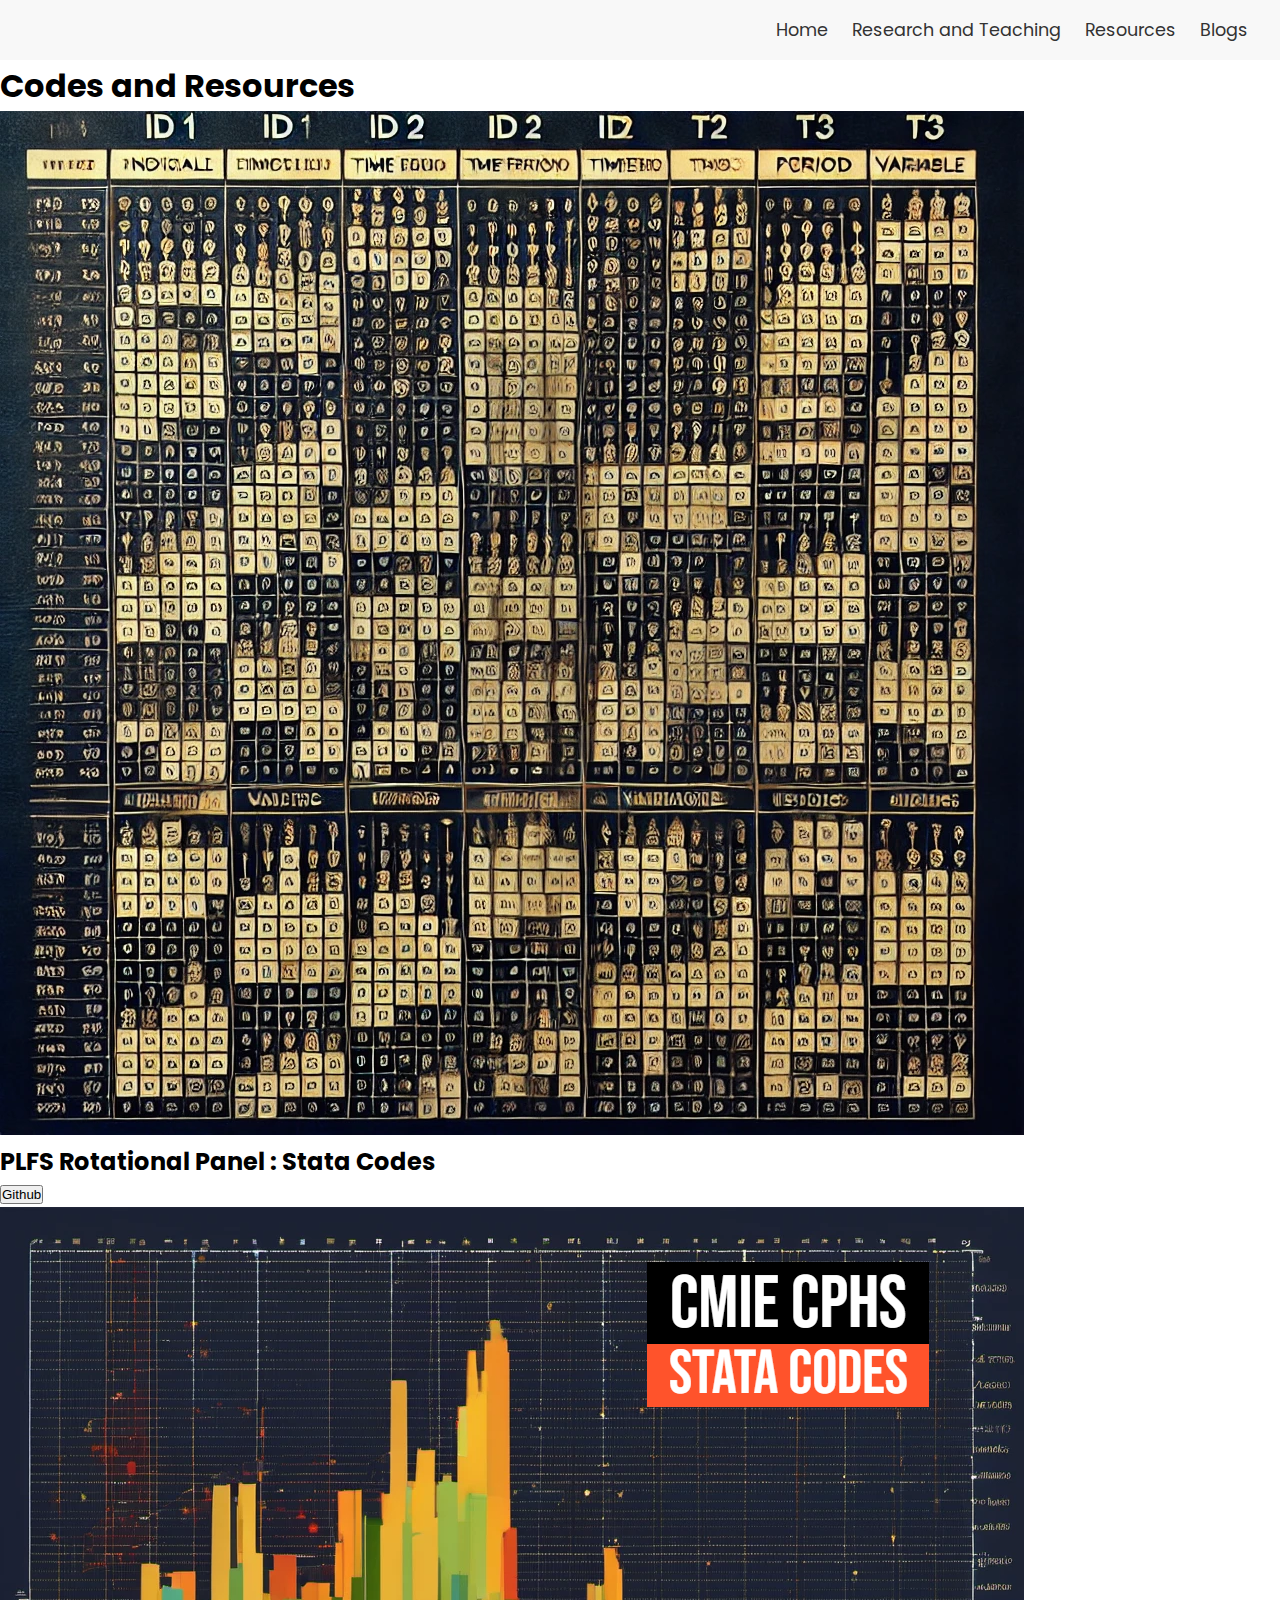
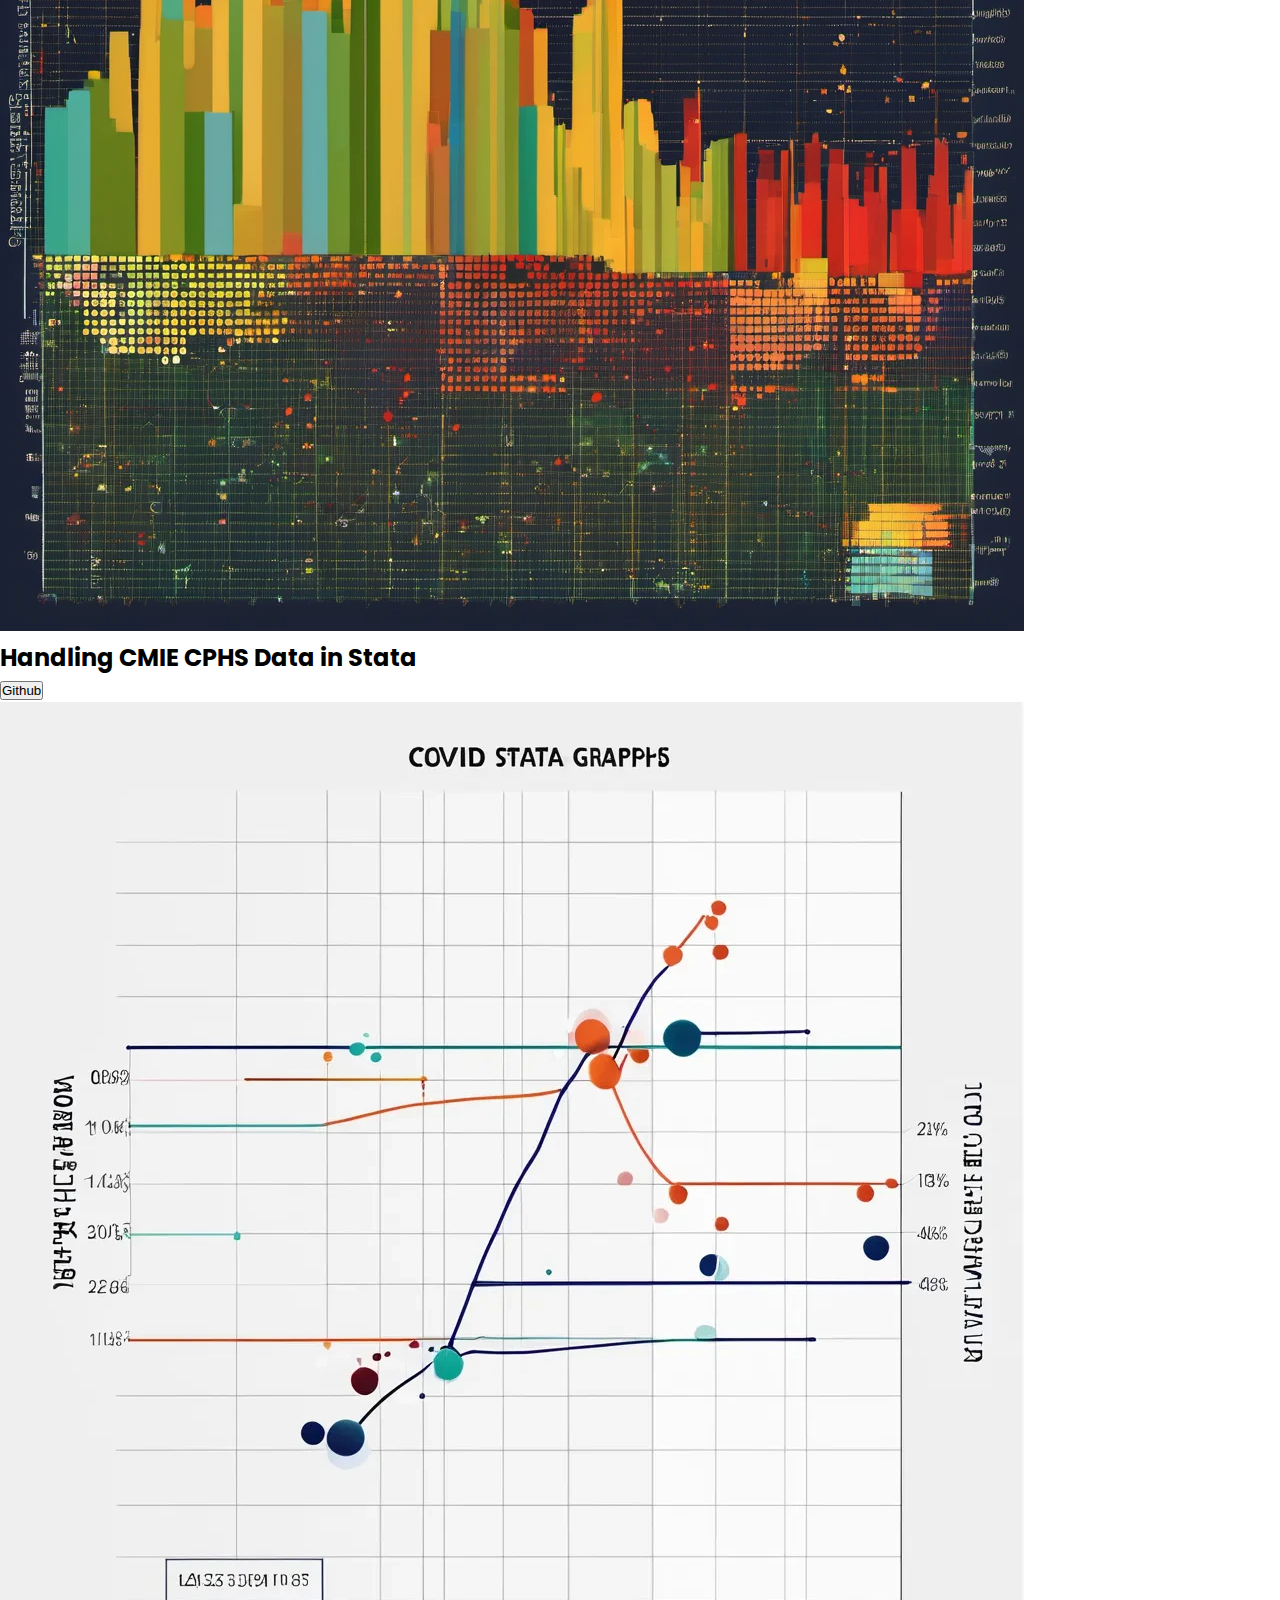
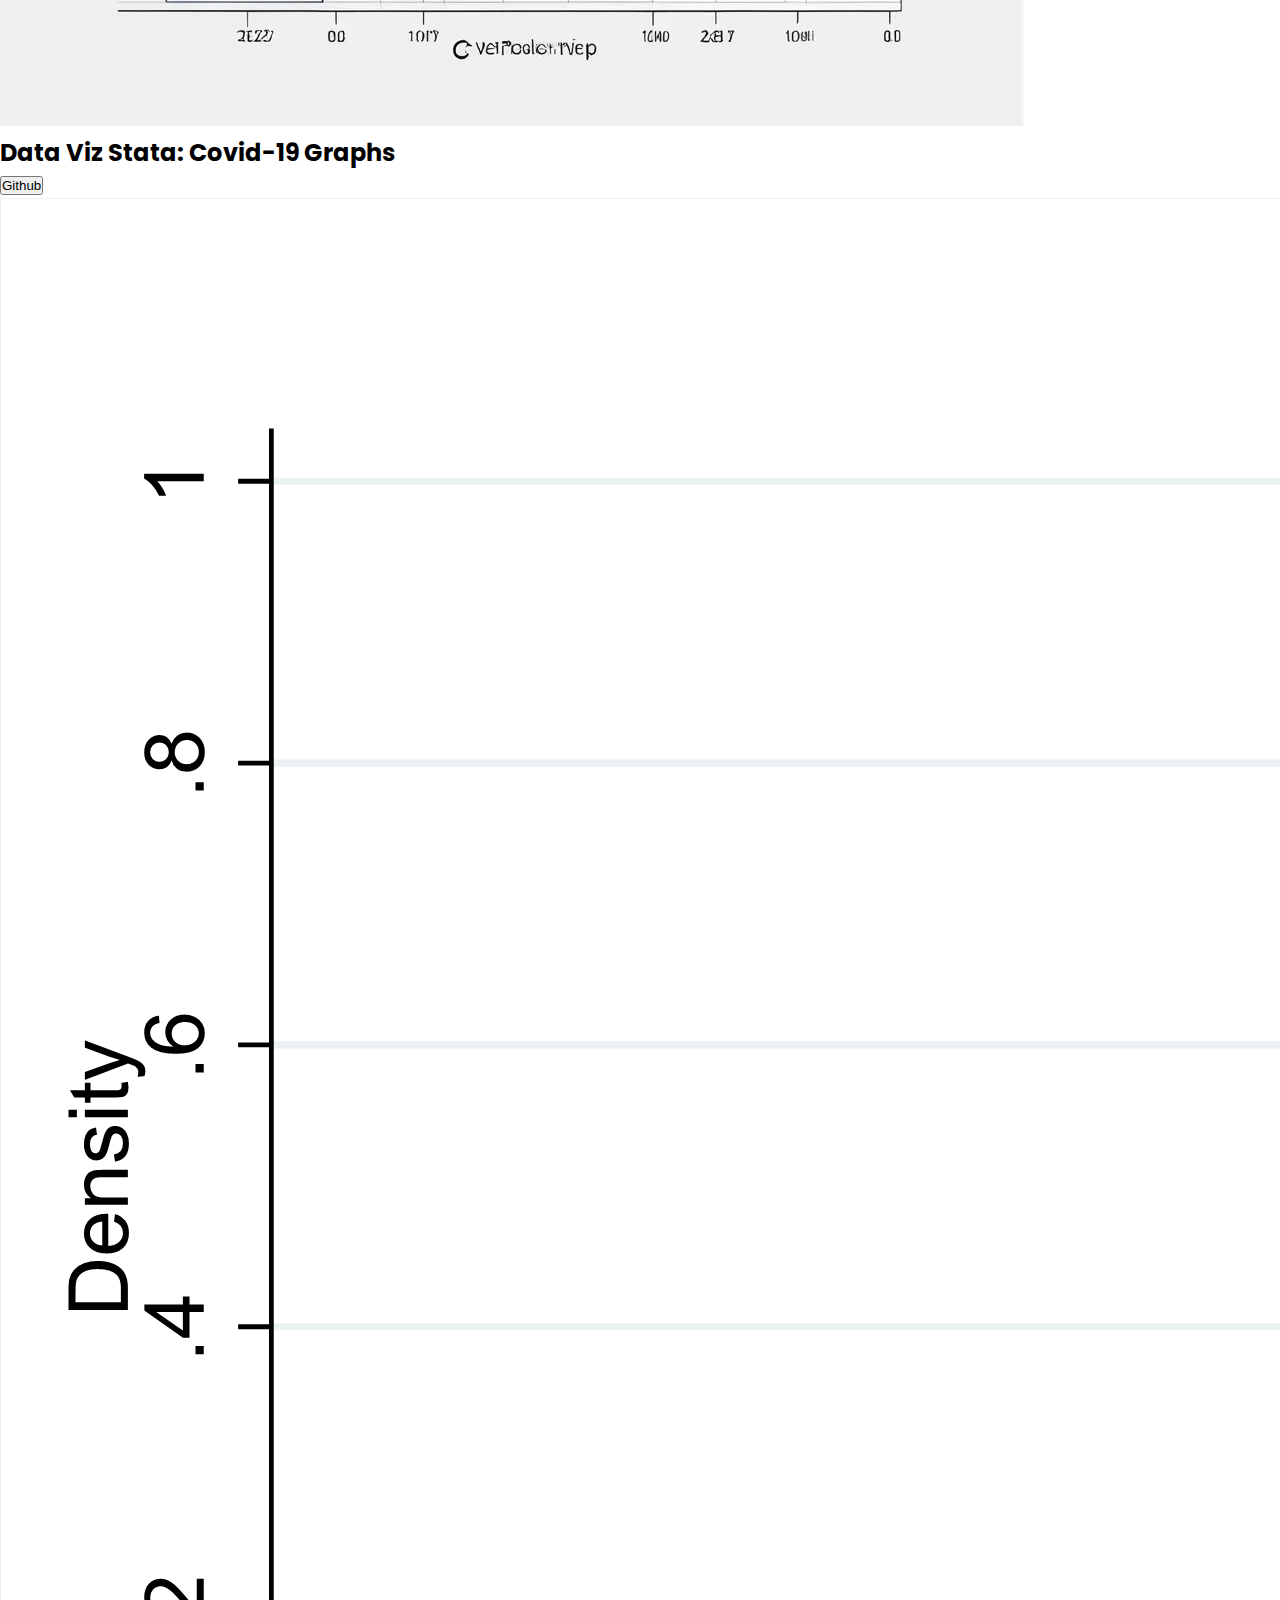
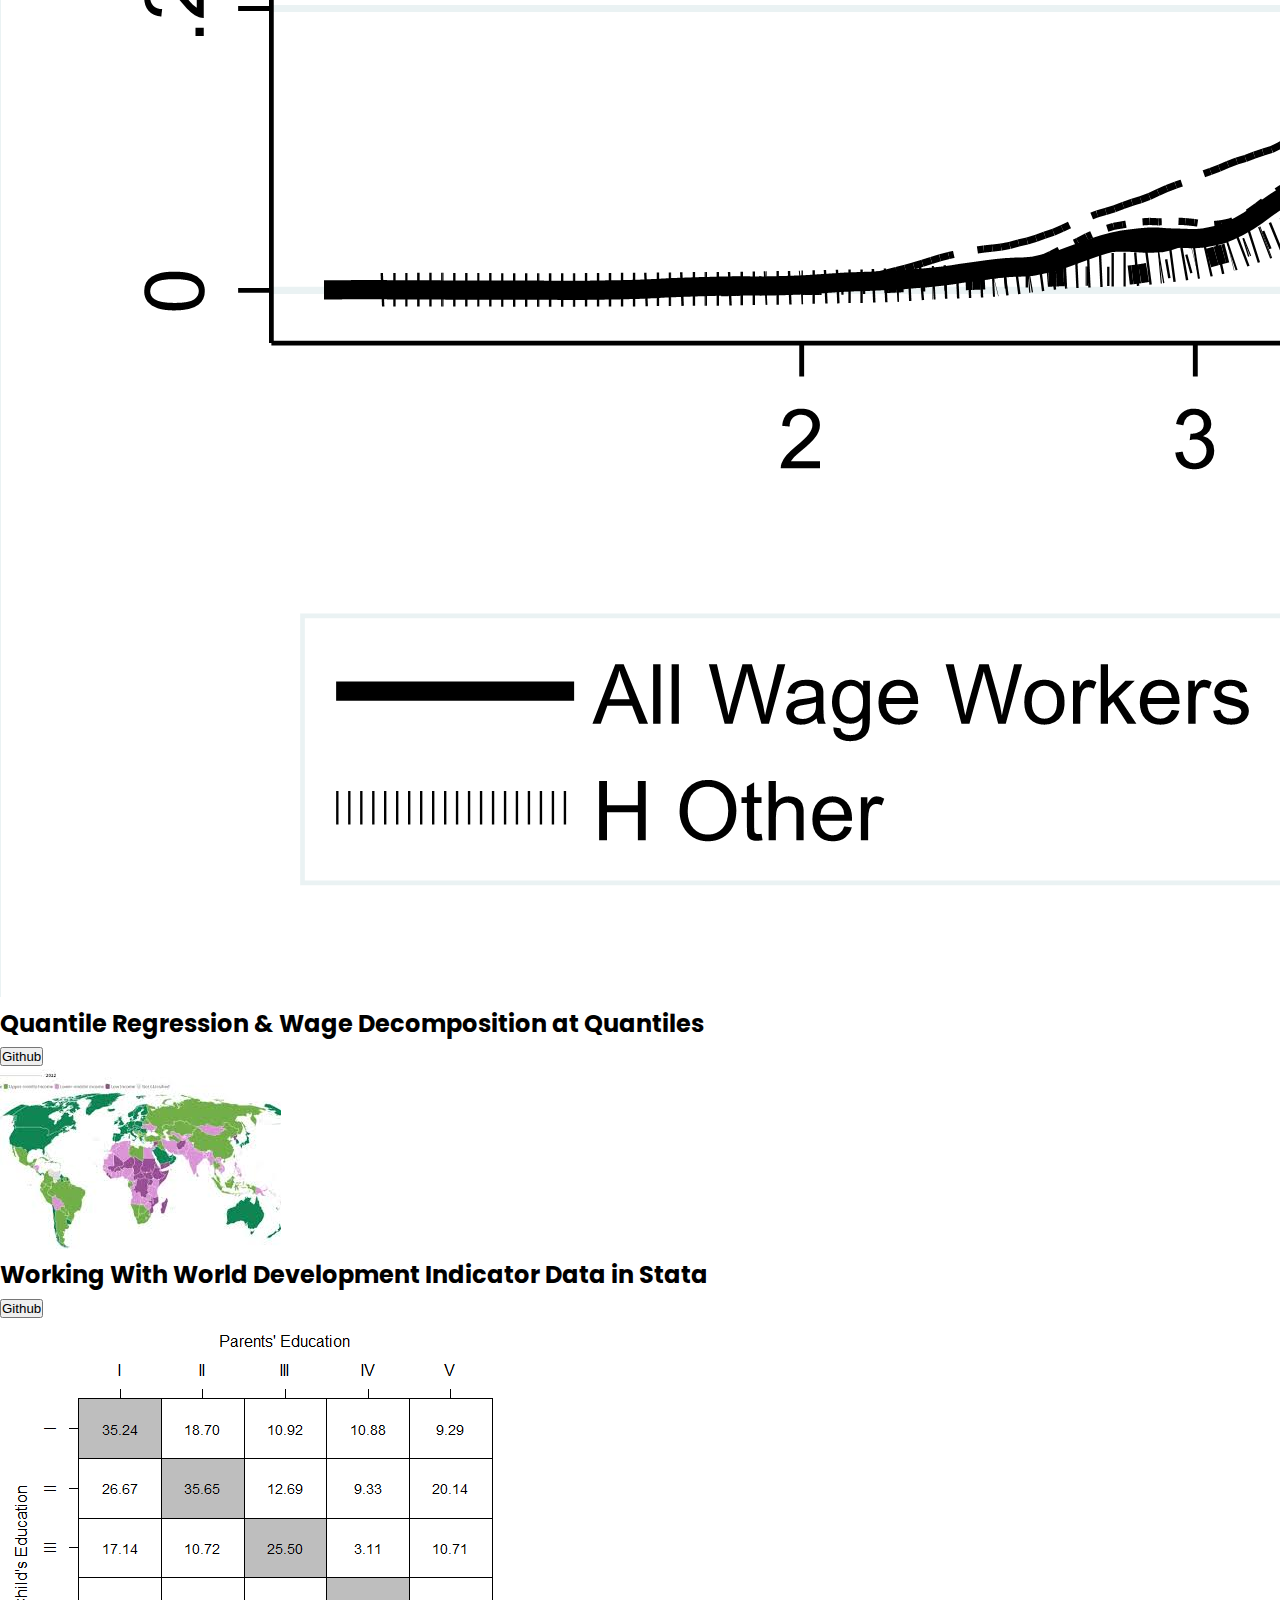
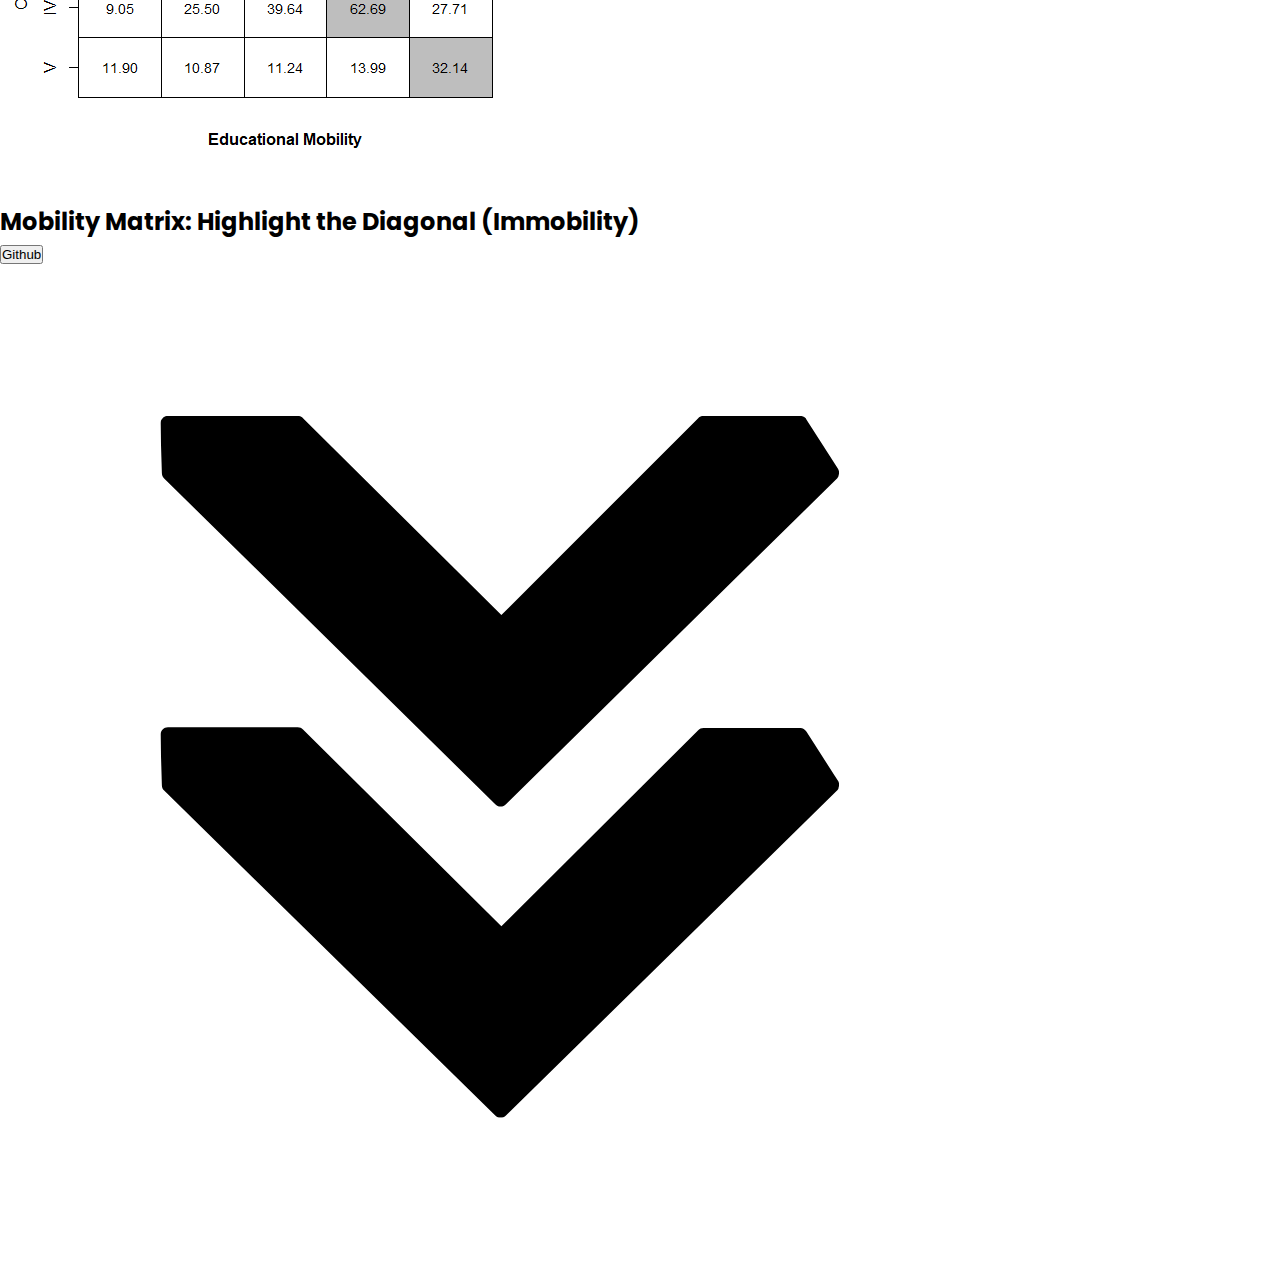
<file: Codes.html>
<!DOCTYPE html>
<html lang="en">
<meta name="viewport" content="width=device-width, initial-scale=1">
  <head>
    <meta charset="UTF-8" />
    <meta http-equiv="X-UA-Compatible" content="IE=edge" />
    <meta name="viewport" content="width=device-width, initial-scale=1.0" />
    <title>Nawazuddin Ahmed</title>
    <link rel="stylesheet" href="style.css" />
    <link rel="stylesheet" href="mediaqueries.css" />
  </head>
  <body>
    <nav id="desktop-nav">
      <div class="logo"></div>
      <div>
        <ul class="nav-links">
            <li><a href="index.html">Home</a></li>
          <li><a href="research.html">Research and Teaching</a></li>
          <li><a href="Codes.html">Resources</a></li>
          <li><a href="Blog.html">Blogs</a></li>
        </ul>
      </div>
    </nav>
    <nav id="hamburger-nav">
      <!-- <div class="logo"></div> -->
      <div class="hamburger-menu">
        <div class="hamburger-icon" onclick="toggleMenu()">
          <span></span>
          <span></span>
          <span></span>
        </div>
        <div class="menu-links">
            <li><a href="index.html" onclick="toggleMenu()">Home</a></li>
            <li><a href="research.html" onclick="toggleMenu()">Research and Teaching</a></li>
            <li><a href="Codes.html" onclick="toggleMenu()">Resources</a></li>
            <li><a href="Blog.html" onclick="toggleMenu()">Blogs</a></li>
          </div>
      </div>
    </nav>
	  
      <section id="projects">
        <p class="section__text__p1"></p>
        <h1 class="title">Codes and Resources</h1>
        <div class="experience-details-container">
          <div class="about-containers">
            <div class="details-container color-container">
              <div class="article-container">
                <img
                  src="./assets/Panel_data_image_2.png"
                  alt="Project 1"
                  class="project-img"
                />
              </div>
              <h2 class="experience-sub-title project-title">PLFS Rotational Panel : Stata Codes</h2>
              <div class="btn-container">
                <button
                  class="btn btn-color-2 project-btn"
                  onclick="location.href='https://github.com/Nawazuddin-econ/Rotational-Panels-from-PLFS'"
                >
                  Github
                </button>
              </div>
            </div>
            <div class="details-container color-container">
              <div class="article-container">
                <img
                  src="./assets/CMIE_CPHS.png"
                  alt="Project 2"
                  class="project-img"
                />
              </div>
              <h2 class="experience-sub-title project-title">Handling CMIE CPHS Data in Stata</h2>
              <div class="btn-container">
                <button
                  class="btn btn-color-2 project-btn"
                  onclick="location.href='https://github.com/Nawazuddin-econ/Handling-CMIE-CPHS-Data-with-Stata'"
                >
                  Github
                </button>
              </div>
            </div>
            <div class="details-container color-container">
              <div class="article-container">
                <img
                  src="./assets/COVID_Stata.png"
                  alt="Project 3"
                  class="project-img"
                />
              </div>
              <h2 class="experience-sub-title project-title">Data Viz Stata: Covid-19 Graphs</h2>
              <div class="btn-container">
                <button
                  class="btn btn-color-2 project-btn"
                  onclick="location.href='https://github.com/Nawazuddin-econ/Covid_StataGraphs'"
                >
                  Github
                </button>
              </div>
            </div>
          </div>
          <div class="experience-details-container">
            <div class="about-containers">
              <div class="details-container color-container">
                <div class="article-container">
                  <img
                    src="./assets/Quantile_Regression.png"
                    alt="Project 1"
                    class="project-img"
                  />
                </div>
                <h2 class="experience-sub-title project-title">Quantile Regression & Wage Decomposition at Quantiles</h2>
                <div class="btn-container">
                  <button
                    class="btn btn-color-2 project-btn"
                    onclick="location.href='https://github.com/Nawazuddin-econ/Quantile-Regression-Wage-Decomposition'"
                  >
                    Github
                  </button>
                </div>
              </div>
              <div class="details-container color-container">
                <div class="article-container">
                  <img
                    src="./assets/WDI.png"
                    alt="Project 2"
                    class="project-img"
                  />
                </div>
                <h2 class="experience-sub-title project-title">Working With World Development Indicator Data in Stata</h2>
                <div class="btn-container">
                  <button
                    class="btn btn-color-2 project-btn"
                    onclick="location.href='https://github.com/Nawazuddin-econ/Extraction-of-World-Development-Indicator-Data'"
                  >
                    Github
                  </button>
                </div>
              </div>
              <div class="details-container color-container">
                <div class="article-container">
                  <img
                    src="./assets/matrix.png"
                    alt="Project 3"
                    class="project-img"
                  />
                </div>
                <h2 class="experience-sub-title project-title">Mobility Matrix: Highlight the Diagonal (Immobility)</h2>
                <div class="btn-container">
                  <button
                    class="btn btn-color-2 project-btn"
                    onclick="location.href='https://github.com/Nawazuddin-econ/Plot-Matrix-in-R-How-to-Highlight-the-Diagonals'"
                  >
                    Github
                  </button>
                </div>
              </div>
            </div>
        <img
          src="./assets/arrow.png"
          alt="Arrow icon"
          class="icon arrow"
          onclick="location.href='./#contact'"
        />
      </section>
</file>
<file: style.css>
/* GENERAL */
@import url("https://fonts.googleapis.com/css2?family=Poppins:wght@300;400;500;600&display=swap");

* {
  margin: 0;
  padding: 0;
  box-sizing: border-box;
}

body {
  font-family: "Poppins", sans-serif;
  line-height: 1.6;
}

html {
  scroll-behavior: smooth;
}

/* NAVIGATION */
nav {
  width: 100%;
  display: flex;
  justify-content: space-between;
  align-items: center;
  padding: 1rem 2rem;
  background-color: #f8f8f8;
  z-index: 1000;
}

.logo {
  font-size: 1.8rem;
  font-weight: 600;
}

.nav-links {
  list-style: none;
  display: flex;
  gap: 1.5rem;
}

.nav-links li a {
  text-decoration: none;
  color: #333;
  font-size: 1.1rem;
}

.nav-links li a:hover {
  color: #666;
  text-decoration: underline;
  text-underline-offset: 5px;
}

/* HAMBURGER MENU */
#hamburger-nav {
  display: none;
  flex-direction: column;
  position: relative;
}

.hamburger-menu {
  position: relative;
}

.hamburger-icon {
  display: flex;
  flex-direction: column;
  justify-content: center;
  align-items: center;
  height: 30px;
  width: 35px;
  cursor: pointer;
  z-index: 1001;
}

.hamburger-icon span {
  width: 30px;
  height: 3px;
  background-color: #333;
  margin: 4px 0;
  display: block;
  border-radius: 2px;
  transition: all 0.3s ease-in-out;
}

.menu-links {
  display: none;
  flex-direction: column;
  gap: 1rem;
  background-color: #fff;
  position: absolute;
  top: 40px;
  right: 0;
  padding: 1rem;
  box-shadow: 0 4px 6px rgba(0, 0, 0, 0.1);
  border-radius: 8px;
  z-index: 999;
}

.menu-links li {
  list-style: none;
}

.menu-links a {
  text-decoration: none;
  font-size: 1.2rem;
  color: #333;
}

.menu-links a:hover {
  color: #666;
}

.menu-links.open {
  display: flex;
}

/* TOGGLE ANIMATION */
.hamburger-icon.open span:nth-child(1) {
  transform: rotate(45deg) translate(6px, 6px);
}
.hamburger-icon.open span:nth-child(2) {
  opacity: 0;
}
.hamburger-icon.open span:nth-child(3) {
  transform: rotate(-45deg) translate(6px, -6px);
}

/* RESPONSIVE DESIGN */
@media screen and (max-width: 1200px) {
  #desktop-nav {
    display: none;
  }
  #hamburger-nav {
    display: flex;
  }
}

@media screen and (max-width: 600px) {
  .logo {
    font-size: 1.5rem;
  }
  .menu-links a {
    font-size: 1rem;
  }
}
</file>
<file: mediaqueries.css>
@media screen and (max-width: 1400px) {
  #profile {
    height: 83vh;
    margin-bottom: 6rem;
  }
  .about-containers {
    flex-wrap: wrap;
  }
  #contact,
  #projects {
    height: fit-content;
  }
}

@media screen and (max-width: 1200px) {
  #desktop-nav {
    display: none;
  }
  #hamburger-nav {
    display: flex;
  }
  #experience,
  .experience-details-container {
    margin-top: 2rem;
  }
  #profile,
  .section-container {
    display: block;
  }
  .arrow {
    display: none;
  }
  section,
  .section-container {
    height: fit-content;
  }
  section {
    margin: 0 5%;
  }
  .section__pic-container {
    width: 275px;
    height: 275px;
    margin: 0 auto 2rem;
  }
  .about-containers {
    margin-top: 0;
  }
}

@media screen and (max-width: 600px) {
  #contact,
  footer {
    height: 40vh;
  }
  #profile {
    height: 83vh;
    margin-bottom: 0;
  }
  article {
    font-size: 1rem;
  }
  footer nav {
    height: fit-content;
    margin-bottom: 2rem;
  }
  .about-containers,
  .contact-info-upper-container,
  .btn-container {
    flex-wrap: wrap;
  }
  .contact-info-container {
    margin: 0;
  }
  .contact-info-container p,
  .nav-links li a {
    font-size: 1rem;
  }
  .experience-sub-title {
    font-size: 1.25rem;
  }
  .logo {
    font-size: 1.5rem;
  }
  .nav-links {
    flex-direction: column;
    gap: 0.5rem;
    text-align: center;
  }
  .section__pic-container {
    width: auto;
    height: 46vw;
    justify-content: center;
  }
  .section__text__p2 {
    font-size: 1.25rem;
  }
  .title {
    font-size: 2rem;
  }
  .text-container {
    text-align: justify;
  }
}
</file>
